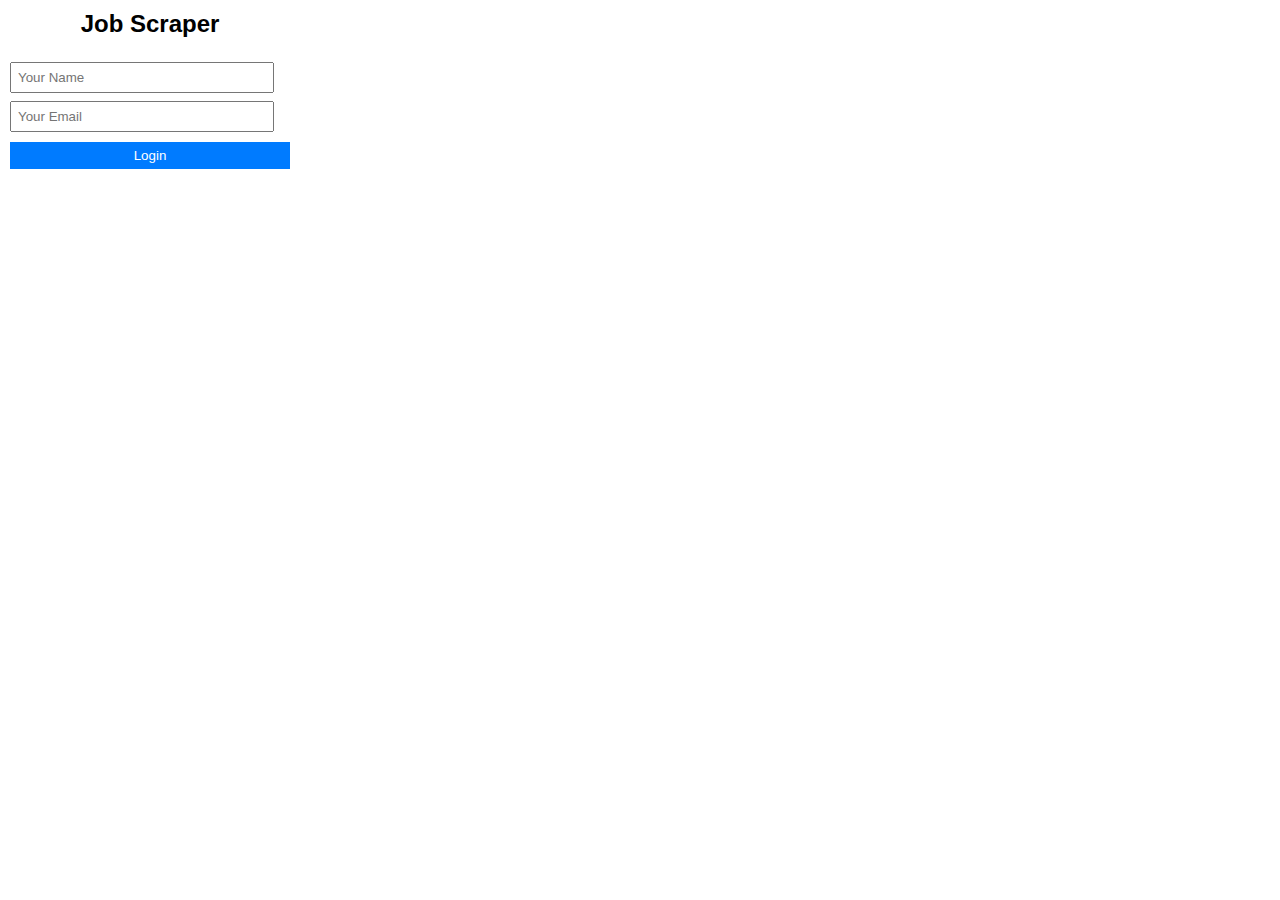
<file: extension/popup.html>
<!DOCTYPE html>
<html lang="en">
<head>
  <meta charset="utf-8">
  <title>Job Scraper</title>
  <link rel="stylesheet" href="popup.css">
</head>
<body>
  <div class="container">
    <h2>Job Scraper</h2>

    <div id="login-section">
      <input type="text" id="name"  placeholder="Your Name"  required>
      <input type="email" id="email" placeholder="Your Email" required>
      <button id="login-btn">Login</button>
    </div>

    <div id="main-section" style="display:none;">
      <input type="text"  id="title"   placeholder="Job Title">
      <input type="text"  id="company" placeholder="Company">
      <button id="scrape-btn">Ping me XD</button>
      <button id="mail-btn">Mail me XD</button>
      <button id="logout-btn">Logout</button>
      <div id="results"></div>
    </div>
  </div>

  <script src="popup.js"></script>
</body>
</html>
</file>
<file: extension/popup.css>
body {
    width: 300px;
    margin: 0;
    font-family: Arial, sans-serif;
  }
  .container {
    padding: 10px;
  }
  h2 {
    margin-top: 0;
    text-align: center;
  }
  input {
    width: calc(100% - 16px);
    margin: 4px 0;
    padding: 6px;
    box-sizing: border-box;
  }
  button {
    width: 100%;
    padding: 6px;
    margin: 6px 0;
    background: #007BFF;
    color: white;
    border: none;
    cursor: pointer;
  }
  button:hover {
    background: #0056b3;
  }
  #results {
    max-height: 150px;
    overflow-y: auto;
    font-size: 12px;
    margin-top: 8px;
  }
  #results table {
    width: 100%;
    border-collapse: collapse;
  }
  #results th, #results td {
    border: 1px solid #ccc;
    padding: 4px;
  }
  #results th {
    background: #f0f0f0;
  }
</file>
